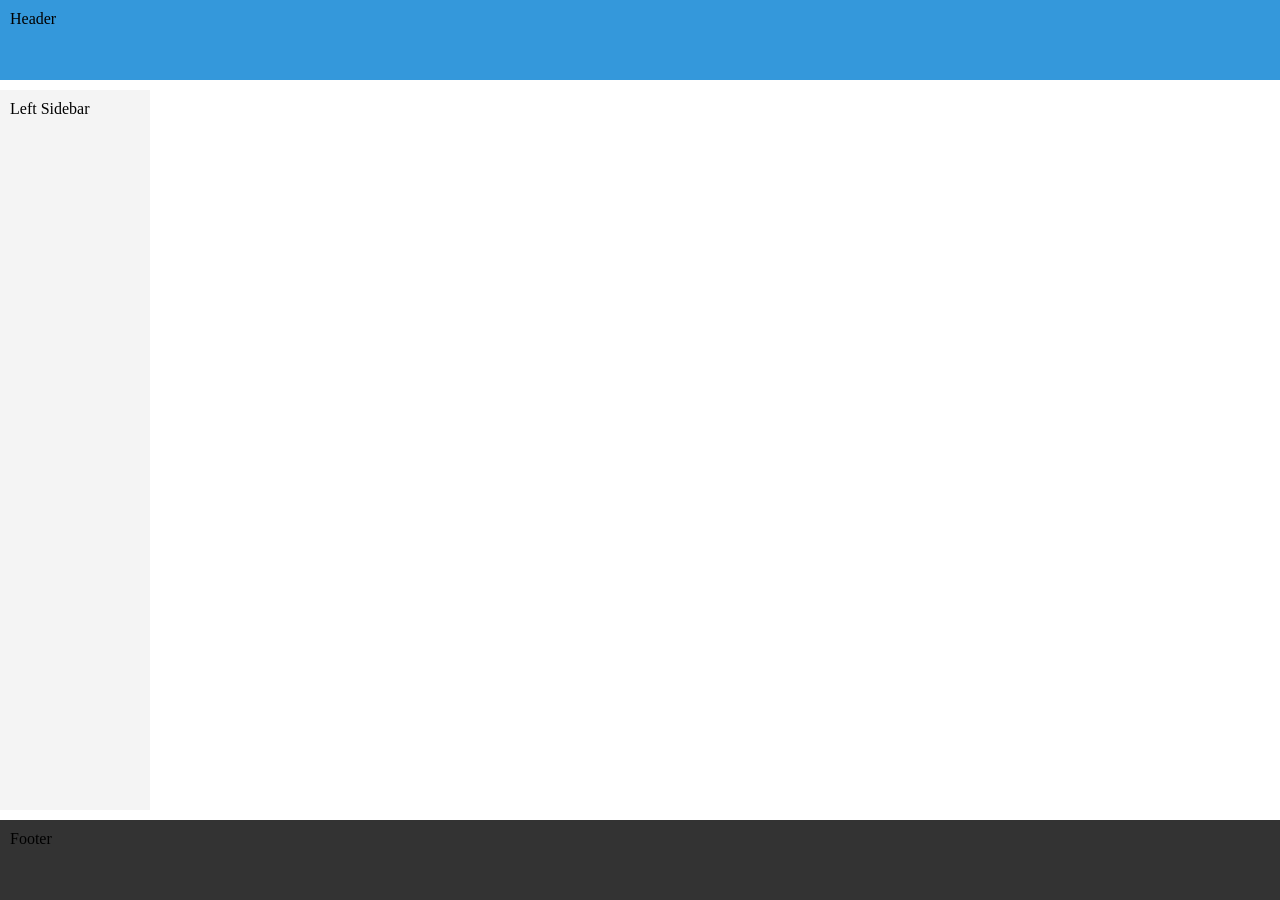
<file: Lab3/index.html>
<HTML>
  <HEAD>
    <link rel="stylesheet" href="style.css">
    <script type="module" src="https://js.arcgis.com/5.1/"></script>
  </HEAD>
  <BODY>
    <div class="container">
      <header><span class="lblPreview">Header</span></header>
      <aside class="sidebar-l"><span class="lblPreview">Left Sidebar</span></aside>
      <main><arcgis-map item-id="https://arcg.is/1vjzzm8" id="myMap"></arcgis-map></main>
      <footer><span class="lblPreview">Footer</span></footer>
    </div>   
  </BODY>
</HTML>
</file>
<file: Lab3/style.css>
html,
body {
  height: 100%;
  margin: 0;
  padding: 0;
}

.container {
  display: grid;
  min-height: 100vh;
  gap: 10px;
  grid-template-columns: 150px 1fr;
  grid-template-rows: 80px 1fr 80px;
  grid-template-areas: 
    "hd hd"
    "sd-l main"
    "ft ft";
  min-height: 100vh;
}

@media (max-width: 768px) {
  .container {
    grid-template-columns: 1fr;
    grid-template-rows: auto;
    grid-template-areas: 
      "hd"
      "sd-l main"
      "ft";
  }
}

header { grid-area: hd; background: #3498db; padding: 10px; }
main { grid-area: main; background: #ffffff; padding: 10px; }
.sidebar-l { grid-area: sd-l; background: #f4f4f4; padding: 10px; }
footer { grid-area: ft; background: #333333; padding: 10px; }
.header {
  text-align: center;
}
</file>
